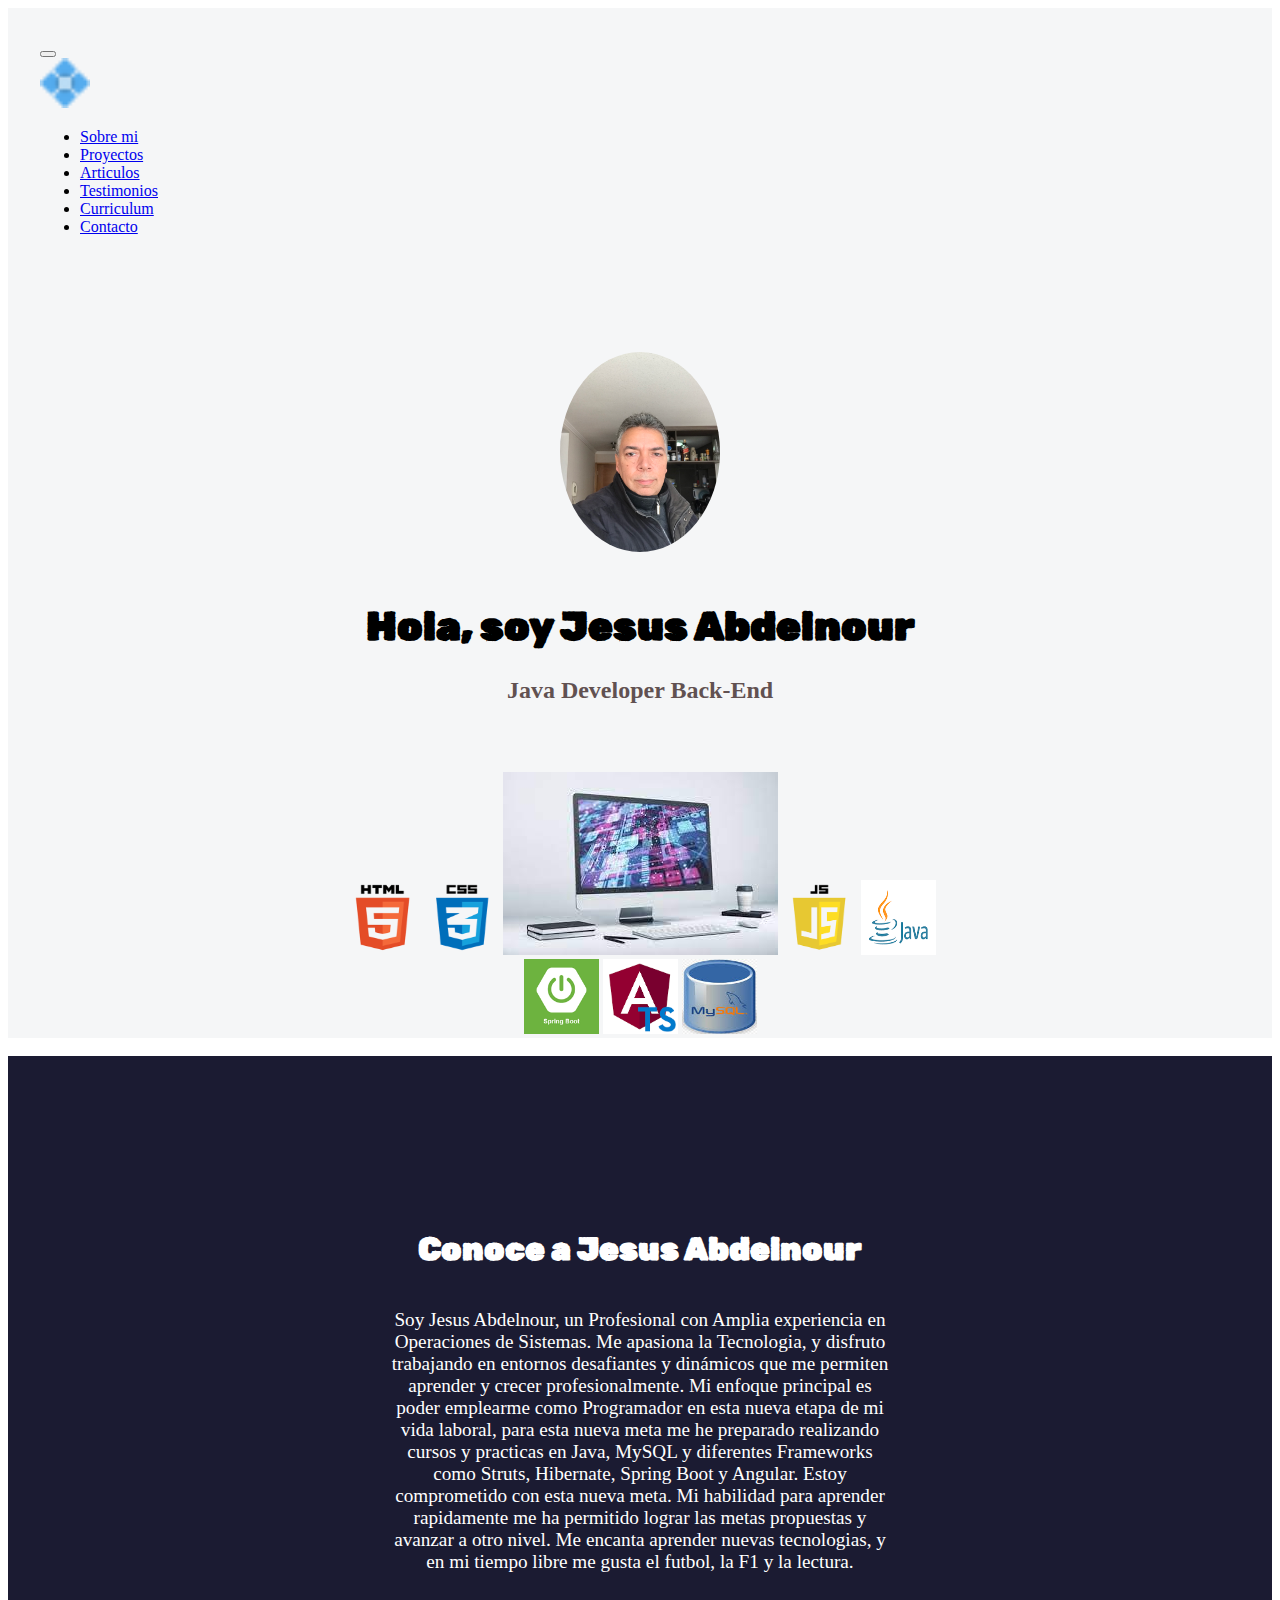
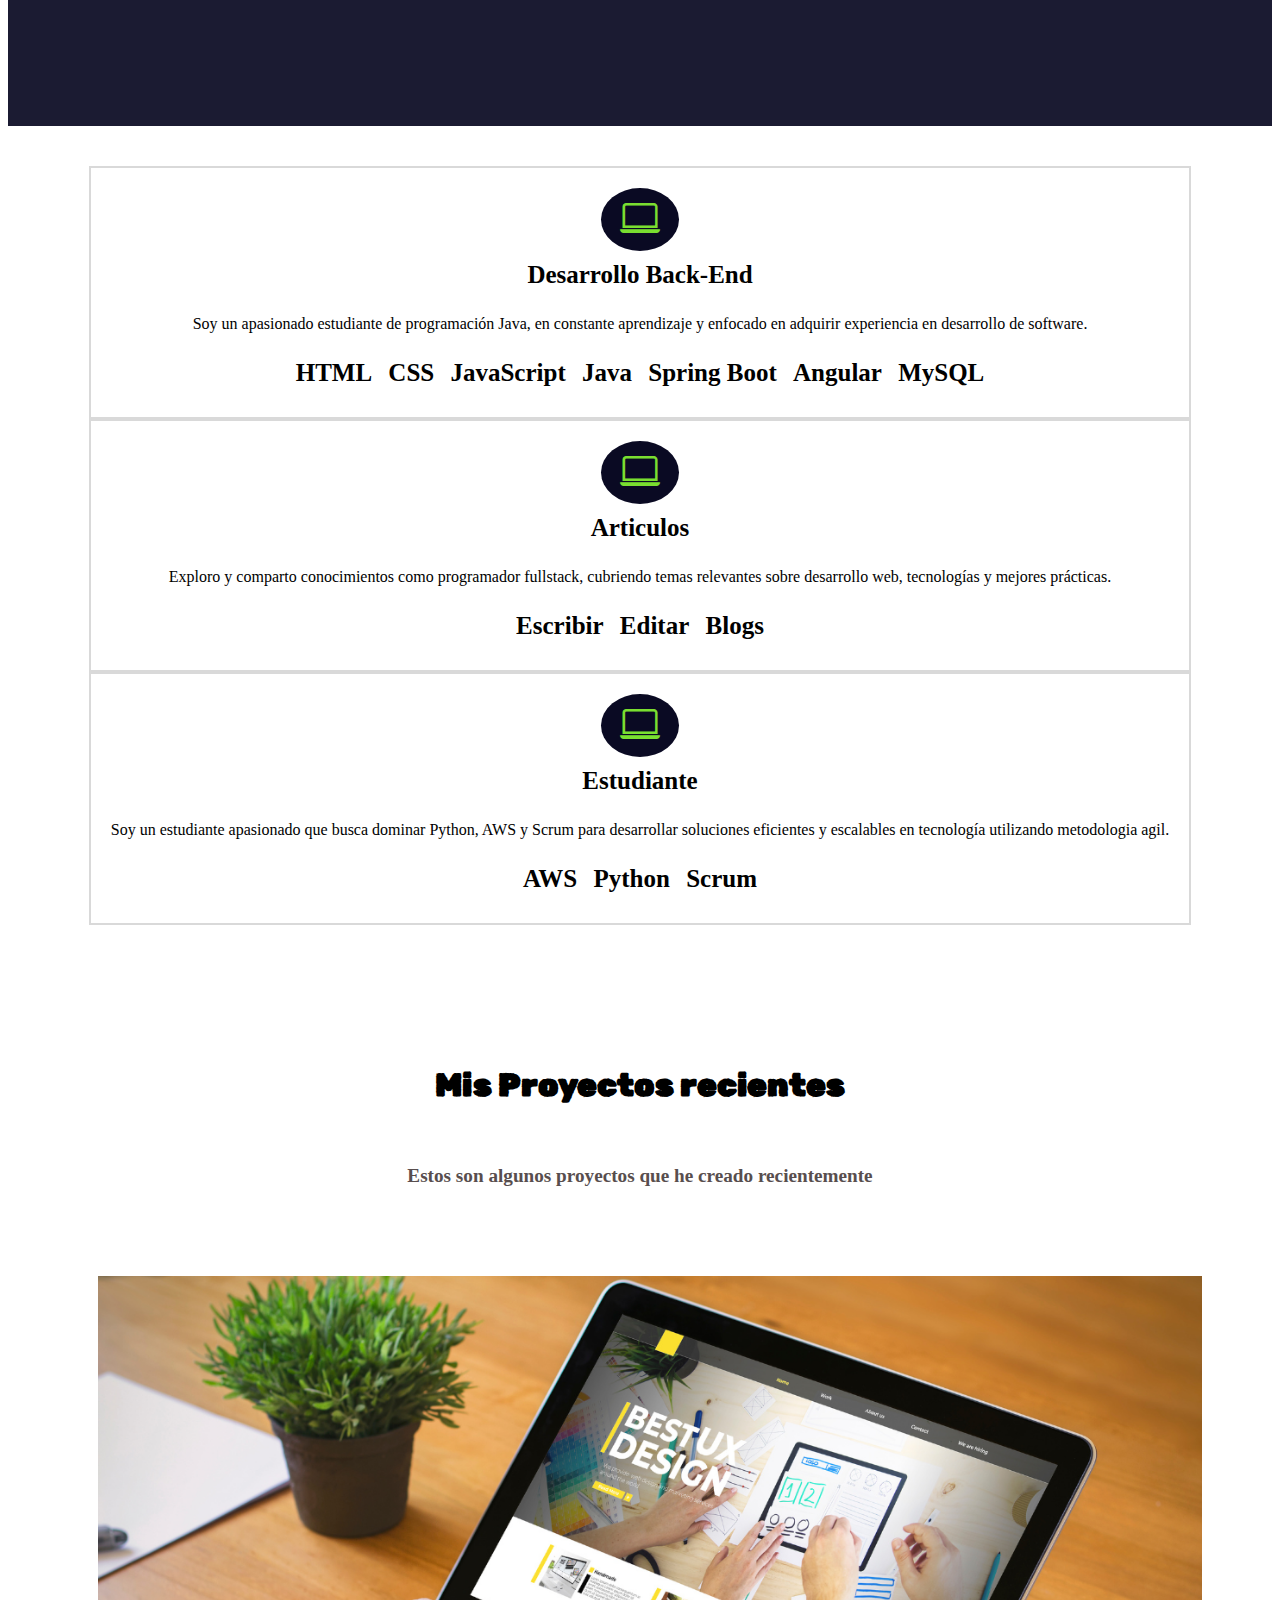
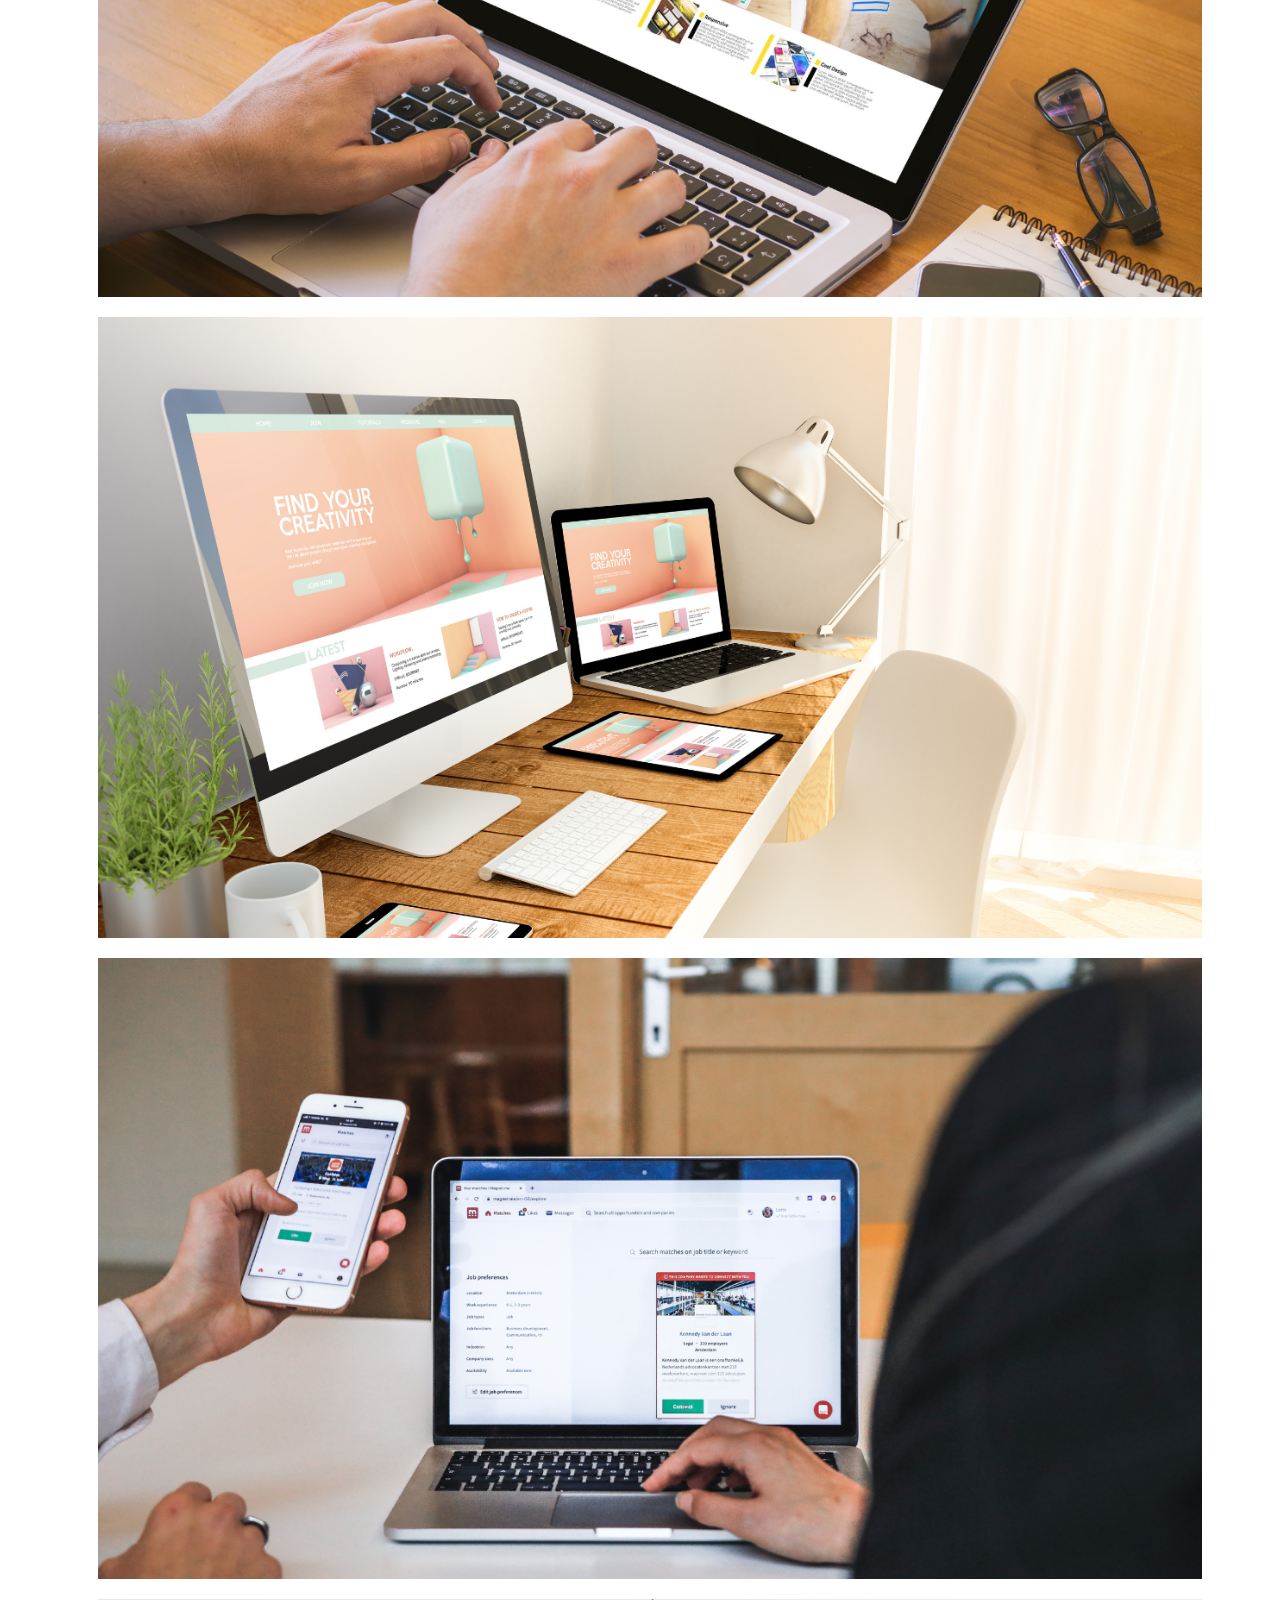
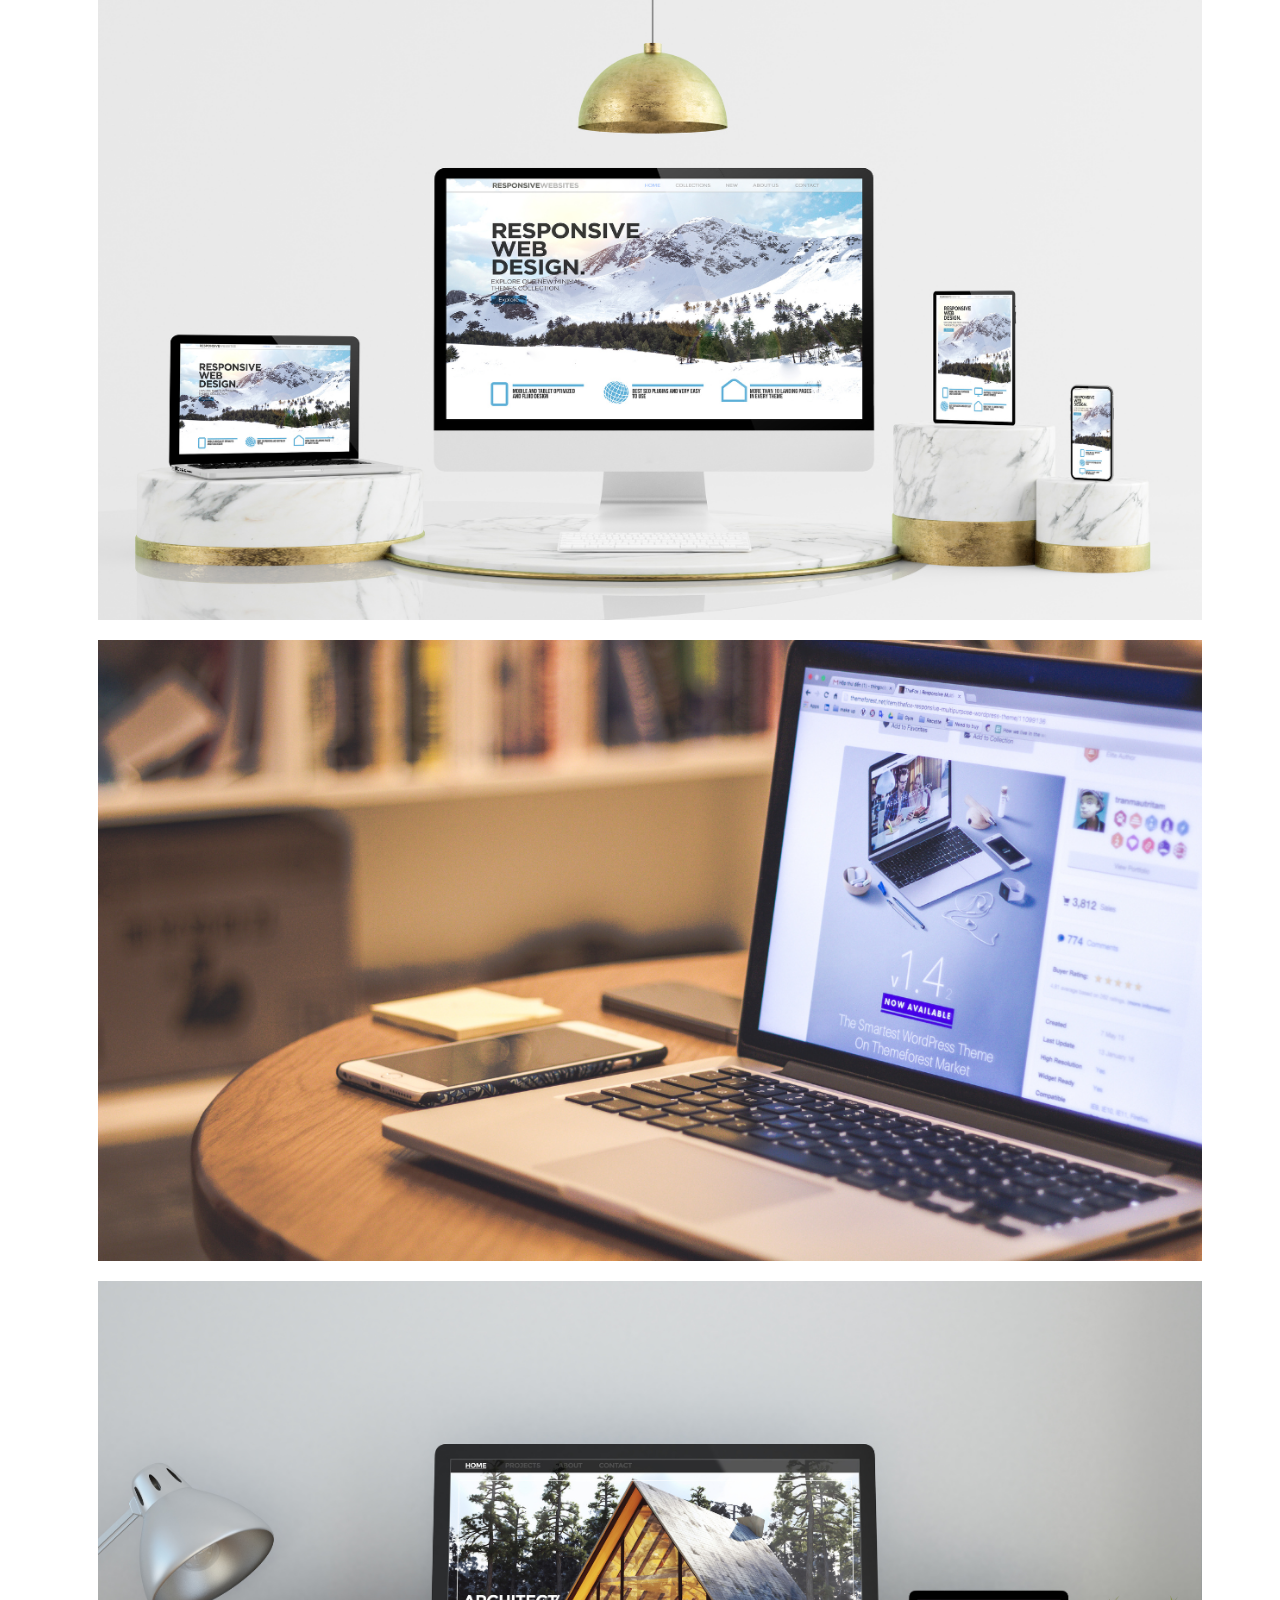
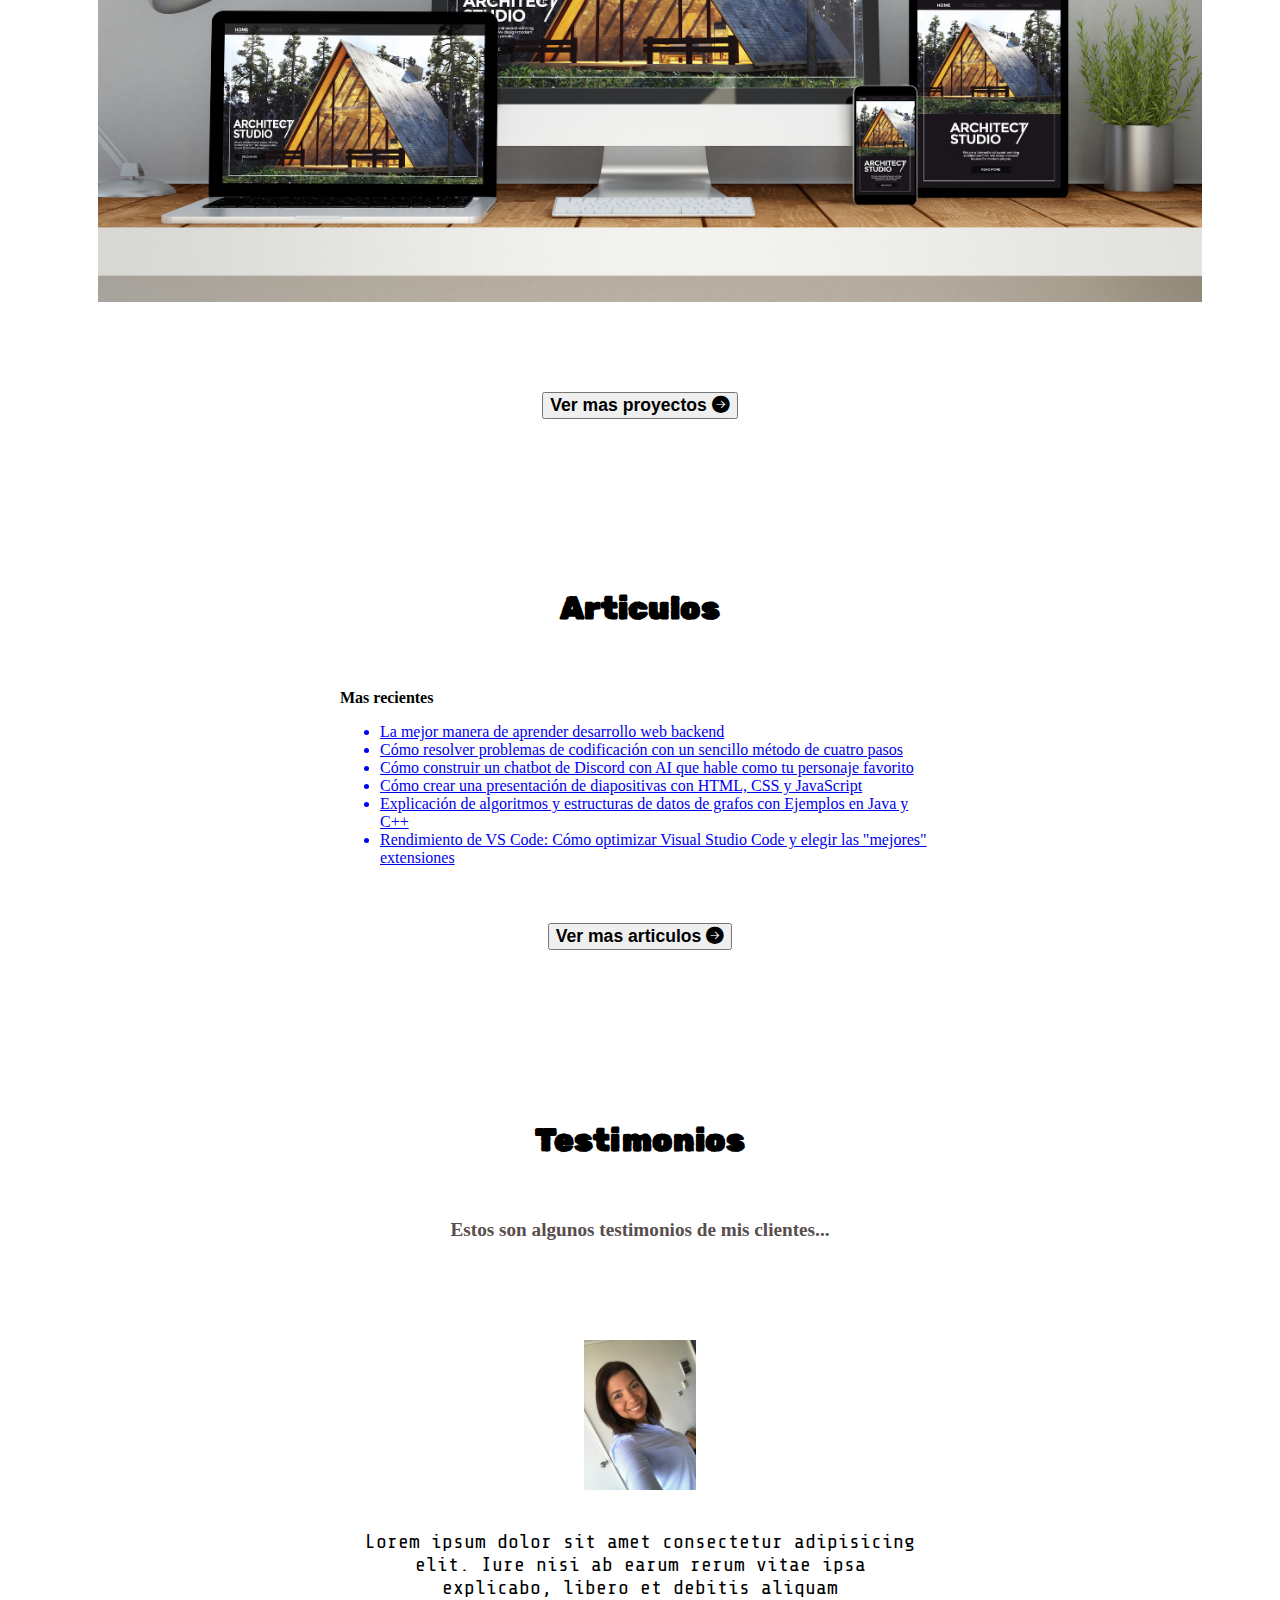
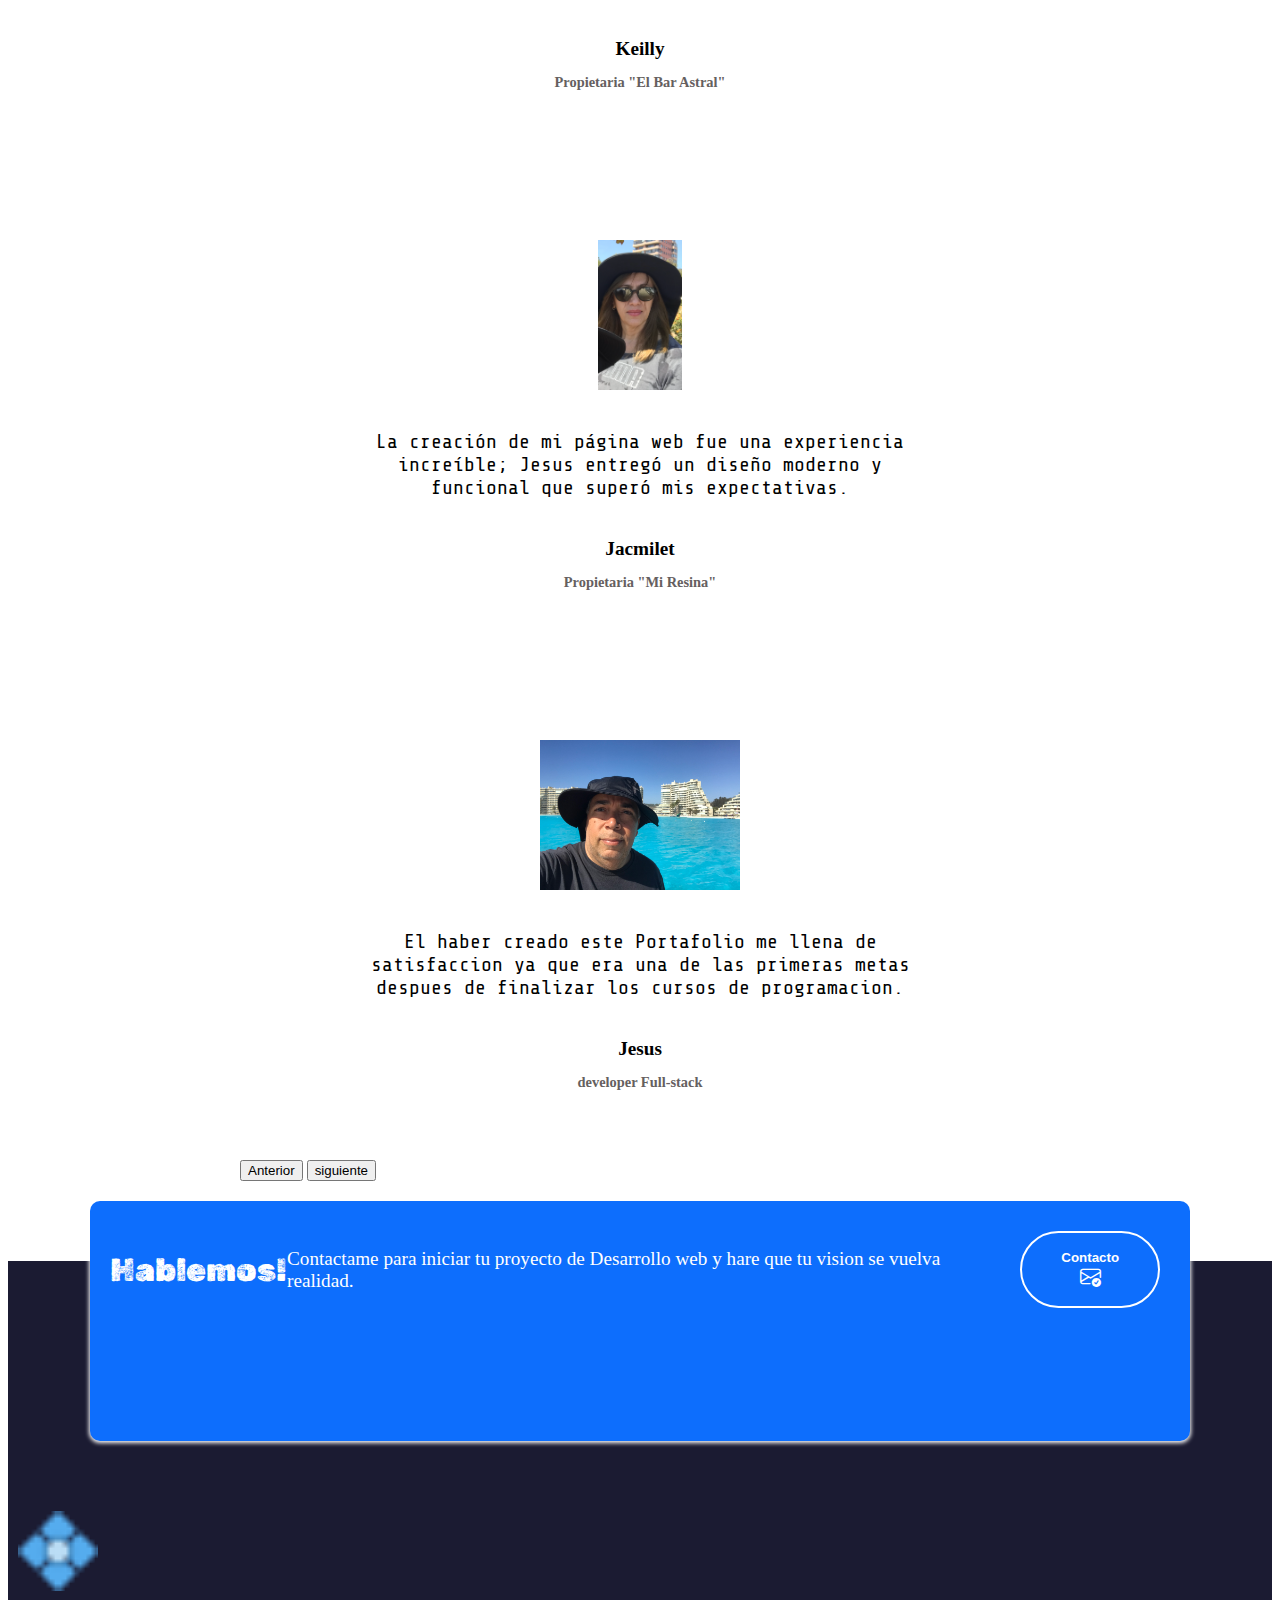
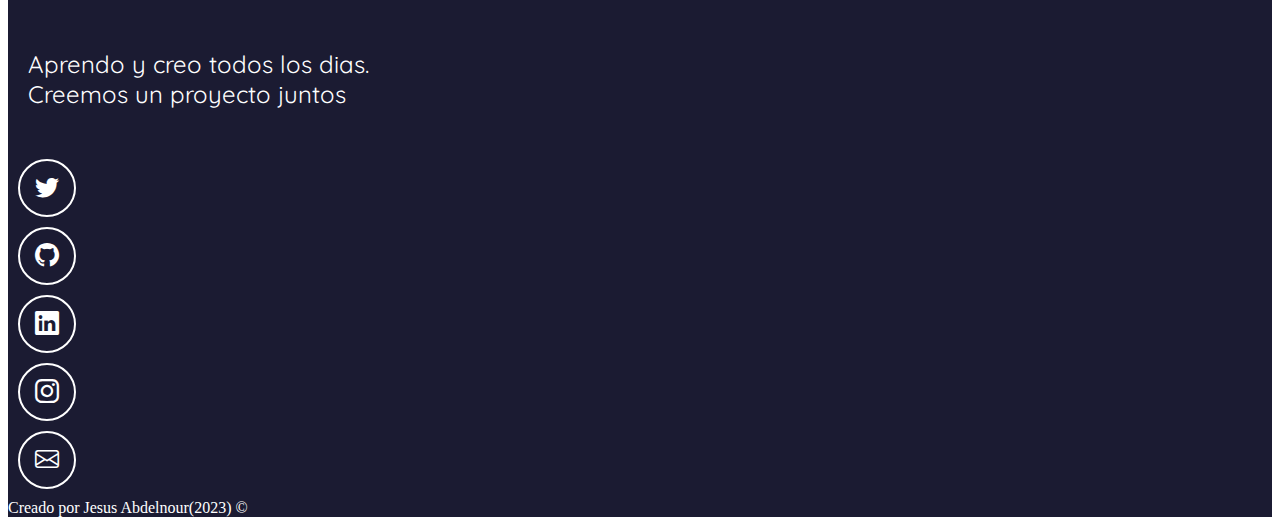
<file: index.html>
<!DOCTYPE html>
<html lang="en">
  <head>
    <!--Metadatos-->
    <meta charset="UTF-8" />
    <meta name="viewport" content="width=device-width, initial-scale=1.0" />
    <meta name="author" content="Jesus Abdelnour" />
    <meta name="description" content="Proyecto Portafolio de Jesus Abdelnour" />
    <meta
      name="keywords"
      content="HTML, CSS, JavaScript, Java, Spring Boot, Angular, MySQL"
    />
    <!--Favicon-->
    <link
      rel="icon"
      type="image/png"
      sizes="16x16"
      href="imagenes/favicon-16x16.png"
    />
    <!--titulo-->
    <title>Proyecto Portafolio | Desarrollo Web Front-End JAVCode</title>
    <!--Bootstrap-->
    <link
      href="https://cdn.jsdelivr.net/npm/bootstrap@5.3.0/dist/css/bootstrap.min.css"
      rel="stylesheet"
      integrity="sha384-9ndCyUaIbzAi2FUVXJi0CjmCapSmO7SnpJef0486qhLnuZ2cdeRhO02iuK6FUUVM"
      crossorigin="anonymous"
    />
    <link
      rel="stylesheet"
      href="https://cdn.jsdelivr.net/npm/bootstrap-icons@1.10.5/font/bootstrap-icons.css"
    />
    <!--CSS-->
    <link href="style.css" rel="stylesheet" />
    <link rel="preconnect" href="https://fonts.googleapis.com" />
    <link rel="preconnect" href="https://fonts.gstatic.com" crossorigin />
    <link
      href="https://fonts.googleapis.com/css2?family=Quicksand:wght@500&family=Rubik+Dirt&family=Share+Tech+Mono&display=swap"
      rel="stylesheet"
    />
  </head>
  <body>
    <!--Barra de navegacion-->
    <nav class="navbar navbar-expand-md navbar-light">
      <div class="container-fluid">
        <button
          class="navbar-toggler"
          type="button"
          data-bs-toggle="collapse"
          data-bs-target="#navbar-toggler"
          aria-controls="navbarTogglerDemo01"
          aria-expanded="false"
          aria-label="Toggle navigation"
        >
          <span class="navbar-toggler-icon"></span>
        </button>
        <div class="collapse navbar-collapse" id="navbar-toggler">
          <a class="navbar-brand" href="#">
            <img
              src="imagenes/favicon-16x16.png"
              width="50"
              alt="Logo de la pagina web"
            />
          </a>
          <ul
            class="navbar-nav d-flex justify-content-center align-items-center"
          >
            <li class="nav-item">
              <a class="nav-link active" aria-current="page" href="#sobre-mi"
                >Sobre mi</a
              >
            </li>
            <li class="nav-item">
              <a class="nav-link" href="#proyectos">Proyectos</a>
            </li>
            <li class="nav-item">
              <a class="nav-link" href="#articulos">Articulos</a>
            </li>
            <li class="nav-item">
              <a class="nav-link" href="#testimonios">Testimonios</a>
            </li>
            <li class="nav-item">
              <a
                class="nav-link"
                href="https://github.com/JAVDev444/CurriculumPDF/blob/main/Jesus%20Abdelnour.pdf"
                target="_blank"
                >Curriculum</a
              >
            </li>
            <li class="nav-item">
              <a class="nav-link" href="#contacto">Contacto</a>
            </li>
          </ul>
        </div>
      </div>
    </nav>
    <!--Seccion Hero-->
    <section class="hero align-items-stretch">
      <div
        class="hero-principal d-flex flex-column justify-content-center align-items-center"
      >
        <img
          class="hero-imagen"
          src="imagenes/IMG-2114.jpg"
          alt="Foto de Jesus Abdelnour"
          width=" 110px"
          height="150 px"
        />
        <h1>Hola, soy Jesus Abdelnour</h1>
        <h2>Java Developer Back-End</h2>
      </div>
      <div class="hero-inferior">
        <img
          class="hero-inferior-imagen img-fluid"
          src="imagenes/html5.png"
          alt="monitor"
        />
        <img
          class="hero-inferior-imagen img-fluid"
          src="imagenes/css3.png"
          alt="monitor"
        />
        <img
          class="hero-inferior-imagen1 img-fluid"
          src="imagenes/images.jpg"
          alt="monitor"
        />
        <img
          class="hero-inferior-imagen img-fluid"
          src="imagenes/javascript.png"
          alt="monitor"
        />
        <img
          class="hero-inferior-imagen img-fluid"
          src="imagenes/java.png"
          alt="monitor"
        />
        <br />
        <img
          class="hero-inferior-imagen img-fluid"
          src="imagenes/Spring-Boot.png"
          alt="monitor"
        />
        <img
          class="hero-inferior-imagen img-fluid"
          src="imagenes/angular.png"
          alt="monitor"
        />
        <img
          class="hero-inferior-imagen img-fluid"
          src="imagenes/mysql.jpg"
          alt="monitor"
        />
      </div>
    </section>
    <br />
    <!--Sobre mi-->
    <section id="sobre-mi" class="sobre-mi seccion-oscura">
      <div class="contenedor">
        <h2 class="seccion-titulo">Conoce a Jesus Abdelnour</h2>
        <p class="seccion-texto">
          Soy Jesus Abdelnour, un Profesional con Amplia experiencia en
          Operaciones de Sistemas. Me apasiona la Tecnologia, y disfruto
          trabajando en entornos desafiantes y dinámicos que me permiten
          aprender y crecer profesionalmente. Mi enfoque principal es poder
          emplearme como Programador en esta nueva etapa de mi vida laboral,
          para esta nueva meta me he preparado realizando cursos y practicas en
          Java, MySQL y diferentes Frameworks como Struts, Hibernate, Spring
          Boot y Angular. Estoy comprometido con esta nueva meta. Mi habilidad
          para aprender rapidamente me ha permitido lograr las metas propuestas
          y avanzar a otro nivel. Me encanta aprender nuevas tecnologias, y en
          mi tiempo libre me gusta el futbol, la F1 y la lectura.
        </p>
      </div>
    </section>
    <!--Experiencia-->
    <section class="experiencia seccion-clara">
      <div class="container text-center">
        <div class="row">
          <!--desarrollo-->
          <div class="columna col-12 col-md-4">
            <i class="bi bi-laptop"></i>
            <p class="experiencia-titulo">Desarrollo Back-End</p>
            <p>
              Soy un apasionado estudiante de programación Java, en constante
              aprendizaje y enfocado en adquirir experiencia en desarrollo de
              software.
            </p>
            <div class="badges-contenedor">
              <span class="badge text-bg-primary">HTML</span>
              <span class="badge text-bg-primary">CSS</span>
              <span class="badge text-bg-primary">JavaScript</span>
              <span class="badge text-bg-primary">Java</span>
              <span class="badge text-bg-primary">Spring Boot</span>
              <span class="badge text-bg-primary">Angular</span>
              <span class="badge text-bg-primary">MySQL</span>
            </div>
          </div>
          <!--Articulos-->
          <div class="columna col-12 col-md-4">
            <i class="bi bi-laptop"></i>
            <p class="experiencia-titulo">Articulos</p>
            <p>
              Exploro y comparto conocimientos como programador fullstack,
              cubriendo temas relevantes sobre desarrollo web, tecnologías y
              mejores prácticas.
            </p>
            <div class="badges-contenedor">
              <span class="badge text-bg-primary">Escribir</span>
              <span class="badge text-bg-primary">Editar</span>
              <span class="badge text-bg-primary">Blogs</span>
            </div>
          </div>
          <!--Estudiante-->
          <div class="columna col-12 col-md-4">
            <i class="bi bi-laptop"></i>
            <p class="experiencia-titulo">Estudiante</p>
            <p>
              Soy un estudiante apasionado que busca dominar Python, AWS y Scrum
              para desarrollar soluciones eficientes y escalables en tecnología
              utilizando metodologia agil.
            </p>
            <div class="badges-contenedor">
              <span class="badge text-bg-primary">AWS</span>
              <span class="badge text-bg-primary">Python</span>
              <span class="badge text-bg-primary">Scrum</span>
            </div>
          </div>
        </div>
      </div>
    </section>
    <!--Proyectos-->
    <section
      id="proyectos"
      class="proyectos-recientes seccion-clara d-flex flex-column"
    >
      <h2 class="seccion-titulo texto-negro">Mis Proyectos recientes</h2>
      <h3 class="seccion-descripcion">
        Estos son algunos proyectos que he creado recientemente
      </h3>
      <!--Galeria de proyectos-->
      <div class="container text-center proyectos-contenedor">
        <div class="row">
          <!--Proyecto 1-->
          <div class="col-12 col-md-6 col-lg-4">
            <div class="proyecto">
              <img src="imagenes/proyecto1.png" alt="Proyecto 1" />
              <div class="overlay">
                <p>Proyecto 1</p>
                <div class="iconos-contenedor">
                  <a
                    href=" https://github.com/JAVDev444/"
                    target="_blank"
                    rel="noopener noreferrer"
                  >
                    <i class="bi bi-github"></i>
                  </a>
                  <a
                    href="https://www.miresina.com/"
                    target="_blank"
                    rel="noopener noreferrer"
                  >
                    <i class="bi bi-laptop"></i>
                  </a>
                </div>
              </div>
            </div>
          </div>
          <!--Proyecto 2-->
          <div class="col-12 col-md-6 col-lg-4">
            <div class="proyecto">
              <img src="imagenes/proyecto2.png" alt="Proyecto 1" />
              <div class="overlay">
                <p>Proyecto 2</p>
                <div class="iconos-contenedor">
                  <a
                    href=" https://github.com/JAVDev444/"
                    target="_blank"
                    rel="noopener noreferrer"
                  >
                    <i class="bi bi-github"></i>
                  </a>
                  <a
                    href="https://www.miresina.com/"
                    target="_blank"
                    rel="noopener noreferrer"
                  >
                    <i class="bi bi-laptop"></i>
                  </a>
                </div>
              </div>
            </div>
          </div>
          <!--Proyecto 3-->
          <div class="col-12 col-md-6 col-lg-4">
            <div class="proyecto">
              <img src="imagenes/proyecto3.png" alt="Proyecto 1" />
              <div class="overlay">
                <p>Proyecto 3</p>
                <div class="iconos-contenedor">
                  <a
                    href=" https://github.com/JAVDev444/"
                    target="_blank"
                    rel="noopener noreferrer"
                  >
                    <i class="bi bi-github"></i>
                  </a>
                  <a
                    href="https://www.miresina.com/"
                    target="_blank"
                    rel="noopener noreferrer"
                  >
                    <i class="bi bi-laptop"></i>
                  </a>
                </div>
              </div>
            </div>
          </div>
          <!--Proyecto 4-->
          <div class="col-12 col-md-6 col-lg-4">
            <div class="proyecto">
              <img src="imagenes/proyecto4.png" alt="Proyecto 1" />
              <div class="overlay">
                <p>Proyecto 4</p>
                <div class="iconos-contenedor">
                  <a
                    href=" https://github.com/JAVDev444/"
                    target="_blank"
                    rel="noopener noreferrer"
                  >
                    <i class="bi bi-github"></i>
                  </a>
                  <a
                    href="https://www.miresina.com/"
                    target="_blank"
                    rel="noopener noreferrer"
                  >
                    <i class="bi bi-laptop"></i>
                  </a>
                </div>
              </div>
            </div>
          </div>
          <!--Proyecto 5-->
          <div class="col-12 col-md-6 col-lg-4">
            <div class="proyecto">
              <img src="imagenes/proyecto5.png" alt="Proyecto 1" />
              <div class="overlay">
                <p>Proyecto 5</p>
                <div class="iconos-contenedor">
                  <a
                    href=" https://github.com/JAVDev444/"
                    target="_blank"
                    rel="noopener noreferrer"
                  >
                    <i class="bi bi-github"></i>
                  </a>
                  <a
                    href="https://www.miresina.com/"
                    target="_blank"
                    rel="noopener noreferrer"
                  >
                    <i class="bi bi-laptop"></i>
                  </a>
                </div>
              </div>
            </div>
          </div>
          <!--Proyecto 6-->
          <div class="col-12 col-md-6 col-lg-4">
            <div class="proyecto">
              <img src="imagenes/proyecto6.png" alt="Proyecto 1" />
              <div class="overlay">
                <p>Proyecto 6</p>
                <div class="iconos-contenedor">
                  <a
                    href=" https://github.com/JAVDev444/"
                    target="_blank"
                    rel="noopener noreferrer"
                  >
                    <i class="bi bi-github"></i>
                  </a>
                  <a
                    href="https://www.miresina.com/"
                    target="_blank"
                    rel="noopener noreferrer"
                  >
                    <i class="bi bi-laptop"></i>
                  </a>
                </div>
              </div>
            </div>
          </div>
        </div>
      </div>
      <a
        href="https://github.com/JAVDev444/"
        target="_blank"
        rel="noopener noreferrer"
      >
        <button type="button" class="btn btn-info">
          Ver mas proyectos
          <i class="bi bi-arrow-right-circle-fill"></i>
        </button>
      </a>
    </section>
    <!--Articulos-->
    <section id="articulos" class="articulos justify-content-start">
      <h2 class="seccion-titulo texto-negro">Articulos</h2>
      <div class="card">
        <div class="card-header">Mas recientes</div>
        <ul class="list-group list-group-flush">
          <a
            href="https://www.freecodecamp.org/espanol/news/aprender-desarrollo-backend/"
            target="_blank"
            rel="noopener noreferrer"
          >
            <li class="list-group-item">
              La mejor manera de aprender desarrollo web backend
            </li>
          </a>
          <a
            href="https://www.freecodecamp.org/espanol/news/como-resolver-problemas-de-codificacion-con-un-sencillo-metodo-de-cuatro-pasos/"
            target="_blank"
            rel="noopener noreferrer"
          >
            <li class="list-group-item">
              Cómo resolver problemas de codificación con un sencillo método de
              cuatro pasos
            </li>
          </a>
          <a
            href="https://www.freecodecamp.org/espanol/news/como-construir-un-discord-ai-chatbot-que-habla-como-tu-personaje-favorito/"
            target="_blank"
            rel="noopener noreferrer"
          >
            <li class="list-group-item">
              Cómo construir un chatbot de Discord con AI que hable como tu
              personaje favorito
            </li>
          </a>
          <a
            href="https://www.freecodecamp.org/espanol/news/como-crear-una-presentacion-de-diapositivas-con-html-css-y-javascript/"
            target="_blank"
            rel="noopener noreferrer"
          >
            <li class="list-group-item">
              Cómo crear una presentación de diapositivas con HTML, CSS y
              JavaScript
            </li>
          </a>
          <a
            href="https://www.freecodecamp.org/espanol/news/explicacion-de-algoritmos-y-estructuras-de-datos-de-grafos-con-ejemplos-en-java-y-c/"
            target="_blank"
            rel="noopener noreferrer"
          >
            <li class="list-group-item">
              Explicación de algoritmos y estructuras de datos de grafos con
              Ejemplos en Java y C++
            </li>
          </a>
          <a
            href="https://www.freecodecamp.org/espanol/news/rendimiento-de-vs-code-como-optimizar-visual-studio-code-y-elegir-las-mejores-extensiones/"
            target="_blank"
            rel="noopener noreferrer"
          >
            <li class="list-group-item">
              Rendimiento de VS Code: Cómo optimizar Visual Studio Code y elegir
              las "mejores" extensiones
            </li>
          </a>
        </ul>
      </div>
      <a
        href="https://www.freecodecamp.org/espanol/news/"
        target="_blank"
        rel="noopener noreferrer"
      >
        <button type="button" class="btn btn-info">
          Ver mas articulos
          <i class="bi bi-arrow-right-circle-fill"></i>
        </button>
      </a>
    </section>
    <!--Testimonios-->
    <section id="testimonios" class="testimonios seccion-clara">
      <h2 class="seccion-titulo">Testimonios</h2>
      <h3 class="seccion-descripcion">
        Estos son algunos testimonios de mis clientes...
      </h3>
      <!--Carrusel-->
      <div
        id="testimonios-carrusel"
        class="carousel carrusel-dark slide"
        data-bs-ride="carousel"
      >
        <div class="carousel-inner">
          <div class="carousel-item active">
            <div class="container">
              <img
                class="testimonio-imagen rounded-circle"
                src="imagenes/fotok.JPG"
                alt="foto de Keilly"
              />
              <p class="testimonio-texto">
                Lorem ipsum dolor sit amet consectetur adipisicing elit. Iure
                nisi ab earum rerum vitae ipsa explicabo, libero et debitis
                aliquam
              </p>
              <div class="testimonio-info">
                <p class="cliente">Keilly</p>
                <p class="cargo">Propietaria "El Bar Astral"</p>
              </div>
            </div>
          </div>
          <div class="carousel-item">
            <div class="container">
              <img
                class="testimonio-imagen rounded-circle"
                src="imagenes/Jacmilet.PNG"
                alt="foto de Jacmilet"
              />
              <p class="testimonio-texto">
                La creación de mi página web fue una experiencia increíble;
                Jesus entregó un diseño moderno y funcional que superó mis
                expectativas.
              </p>
              <div class="testimonio-info">
                <p class="cliente">Jacmilet</p>
                <p class="cargo">Propietaria "Mi Resina"</p>
              </div>
            </div>
          </div>
          <div class="carousel-item">
            <div class="container">
              <img
                class="testimonio-imagen rounded-circle"
                src="imagenes/Jesus.jpg"
                alt="foto de Jesus"
              />
              <p class="testimonio-texto">
                El haber creado este Portafolio me llena de satisfaccion ya que
                era una de las primeras metas despues de finalizar los cursos de
                programacion.
              </p>
              <div class="testimonio-info">
                <p class="cliente">Jesus</p>
                <p class="cargo">developer Full-stack</p>
              </div>
            </div>
          </div>
        </div>
        <button
          class="carousel-control-prev"
          type="button"
          data-bs-target="#testimonios-carrusel"
          data-bs-slide="prev"
        >
          <span class="carousel-control-prev-icon" aria-hidden="true"></span>
          <span class="visually-hidden">Anterior</span>
        </button>
        <button
          class="carousel-control-next"
          type="button"
          data-bs-target="#testimonios-carrusel"
          data-bs-slide="next"
        >
          <span class="carousel-control-next-icon" aria-hidden="true"></span>
          <span class="visually-hidden">siguiente</span>
        </button>
      </div>
    </section>
    <!-- Contacto -->
    <section id="contacto" class="contacto seccion-oscura">
      <div class="container">
        <div
          class="container text-center rectangulo d-flex justify-content-evenly"
        >
          <div class="row">
            <div class="col-12 col-md-4 seccion-titulo">Hablemos!</div>
            <div class="col-12 col-md-4 descripcion">
              Contactame para iniciar tu proyecto de Desarrollo web y hare que
              tu vision se vuelva realidad.
            </div>
            <div class="col-12 col-md-4">
              <a href="mailto:jgabdelnourv@gmail.com">
                <button class="button">
                  Contacto
                  <i class="bi bi-envelope-check"></i>
                </button>
              </a>
            </div>
          </div>
        </div>
      </div>
    </section>
    <!--Pie de pagina (Footer)-->
    <footer
      class="seccion-oscura d-flex flex-column align-items-center justify-content-center"
    >
      <img
        class="footer-logo"
        src="imagenes/favicon-16x16.png"
        alt="logo del portafolio"
      />
      <p class="footer-texto text-center">
        Aprendo y creo todos los dias.<br />
        Creemos un proyecto juntos
      </p>
      <div
        class="iconos-redes-sociales d-flex flex-wrap align-items-center justify-content-center"
      >
        <a
          href="https://twitter.com/@mulato2802"
          target="_blank"
          rel="noopener noreferrer"
        >
          <i class="bi bi-twitter"></i>
        </a>
        <a
          href="https://github.com/JAVDev444/"
          target="_blank"
          rel="noopener noreferrer"
        >
          <i class="bi bi-github"></i>
        </a>
        <a
          href="https://www.linkedin.com/in/jesus-gregorio-abdelnour-viana-585b6354/"
          target="_blank"
          rel="noopener noreferrer"
        >
          <i class="bi bi-linkedin"></i>
        </a>
        <a
          href="https://www.instagram.com/mulato2802"
          target="_blank"
          rel="noopener noreferrer"
        >
          <i class="bi bi-instagram"></i>
        </a>
        <a
          href="mailto:jgabdelnourv@gmail.com"
          target="_blank"
          rel="noopener noreferrer"
        >
          <i class="bi bi-envelope"></i>
        </a>
      </div>
      <div>Creado por Jesus Abdelnour(2023) &#169;</div>
    </footer>

    <!--JavaScript-->
    <script
      src="https://cdn.jsdelivr.net/npm/bootstrap@5.3.0/dist/js/bootstrap.bundle.min.js"
      integrity="sha384-geWF76RCwLtnZ8qwWowPQNguL3RmwHVBC9FhGdlKrxdiJJigb/j/68SIy3Te4Bkz"
      crossorigin="anonymous"
    ></script>
  </body>
</html>
</file>
<file: style.css>
/*Barra de Navegacion*/
.navbar{
  padding: 2rem;
  background: #f5f6f7;
}
.navbar-collapse{
  align-items: center;
  justify-content: space-between;
}
/*Estilos Generales */
section{
  display: flex;
  flex-direction: column;
  align-items: center;
  justify-content: center;
}
h1{
  font-size: 2.5rem;
  font-family: 'Rubik Dirt', cursive;
}
.seccion-oscura{
  color: white;
background-color: #1b1b32;
}
.seccion-clara{
  color: black;
  background-color: white;
}
.seccion-titulo{
  font-size: 2rem;
  padding: 15px 0;
  font-family: 'Rubik Dirt', cursive;
}
.seccion-descripcion{
font-size: 1.2rem;
color: #584e4e;
}
.seccion-texto{
font-size:1.2rem ;
}
.btn-info{
  font-size: 1.1rem;
  margin: 20px;
  font-weight: bold;
}
.texto-negro{
  color: black;
}
.texto-blanco{
  color: white;
}
/*Seccion Hero*/
.hero{
  background-color: #f5f6f7;
  min-height: 450px;
  text-align: center;
}
.hero-principal{
  padding: 3rem;
}
.hero-imagen{
  width: 160px;
  height: 200px;
  border-radius:50% ;
  margin: 20px;
}
.hero-principal h2{
  font-size: 1.5rem;
  color:#615151
}
.hero-inferior-imagen{
  width: 75px;
  height: 75px;
}
/*Sobre mi*/
.sobre-mi{
  height: 650px;
  padding: 10px;
}
.sobre-mi .contenedor{
  max-width: 500px;
  text-align: center;
}
/*Experiencia*/
.experiencia{
padding: 40px 40px 60px 40px;
}
.experiencia .columna{
  padding: 20px;
  border: 2px solid #8080804d;
  display: flex;
  flex-direction: column;
  align-items: center;
  justify-content: space-evenly;
  transition: all 0.2s ease-in;
}
.experiencia .columna:hover{
color: white;
background-color: #1b1b32;
}
.experiencia i{
  font-size: 2.5rem;
  color: #7ade30;
  background-color: #0a0a23;
  padding: 8px 19px;
  border-radius: 50%;
}
.experiencia-titulo{
  font-size: 25px;
  font-weight: bold;
  margin: 10px 0;
}
.badges-contenedor{
  font-size: 25px;
  font-weight: bold;
  margin: 10px 0;
}
.badge {
  margin: 5px;
}
/*Proyectos*/
.proyectos-recientes{
  padding: 40px;
}
.proyectos-recientes img{
  height: 100%;
  width: 100%;
  padding: 10px;
  border-radius: 10px;
  display: block;
  transition: all 0.2s ease;
}
.proyectos-contenedor{
  padding: 60px 40px;
}
.overlay{
  transition:all 0.2s ease;
  opacity: 0;
  position: absolute; 
  top: 50%;
  left: 50%;
  transform: translate(-50%, -50%);
  text-align: center;
}
.overlay p{
font-size: 25px;
font-weight: bold;
margin-bottom: 0;
}
.proyecto{
  position: relative;
}
.proyecto:hover img{
  opacity: 0.2;
}
.proyecto:hover .overlay{
  opacity: 1;
}
.overlay .iconos-contenedor{
  display: flex;
}
.overlay i{
  color: black;
  font-size: 60px;
  margin: 10px;
}

/* Articulos */

.articulos{
  min-height:500px;
  padding: 30px;
}
.articulos .card{
  width: 80%;
  max-width: 600px;
  margin: 20px;
}
.card-header{
  font-weight: bold;
}

/* Testimonios */
.testimonios{
  padding: 40px 40px 80px 40px;
}
.testimonios .carousel{
  max-width: 800px;
}
.carousel-item{
 height: 500px; 
}
.carousel-item .container{
  width: 100%;
  height: 100%;
  display: flex;
  flex-direction: column;
  align-items: center;
  justify-content: center;
}
.testimonio-imagen{
  height: 150px;
  height: 150px;
  margin: 10px 10px 20px 10px;
}
.testimonio-texto {
  max-width: 70%;
  font-size: 20px;
  text-align: center;
  font-family: 'Share Tech Mono', monospace;
}
.testimonio-info{
  font-weight: bold;
  text-align: center;
}
.testimonio-info p{
  margin-bottom: 0;
}
.testimonio-info .cliente{
  font-size: 1.2rem;
}
.testimonio-info .cargo{
  font-size: 0.9rem;
  color: #656060;
}
/* Contacto */
.contacto .container{
  max-width: 1100px;
  min-height: 200px;
  padding: 20px;
}
.contacto .rectangulo{
 margin-top: -5rem; 
 background-color: rgb(13,110,253);
 border-radius: 10px;
 box-shadow:0px 1px 4px 1px white;
}
.contacto .row {
  width: 100%;
  display: flex;
  align-items: center;
}
.contacto .descripcion{
  color: white;
  font-size: 1.2rem;
}
.contacto button{
  color: white;
  font-weight:bold;
  background-color: transparent;
  border: 2px solid white;
  padding: 1.25em 2em;
  margin: 10px;
  border-radius: 100px;
  transition: all 0.2s ease-in-out;
}
.contacto button:hover{
  background-color: white;
  color: black;
}
.contacto button i{
  color: white;
  font-size: 1.3rem;
  transition: all 0.2s ease-in-out;
}
.contacto button:hover i {
  color: black;
}

/* Pie de Pagina (Footer) */
footer{
  min-height: 500px;
}
.footer-logo{
  height: 80px;
  width: 80px;
  margin: 10px;
}
.footer-texto{
  font-size: 1.5rem;
  padding: 20px;
  margin-bottom: 30px;
  font-family: 'Quicksand', sans-serif;
}
.iconos-redes-sociales a{
width: 50px;
height: 50px;
display: flex;
align-items: center;
justify-content: center;
padding: 2px;
margin: 10px;
border: 2px solid white;
border-radius: 50%;
transition: all 0.2s ease-in;
}
.iconos-redes-sociales i{
  color: white;
  font-size: 1.5rem;
  transition: all 0.2s ease-in;
}
.iconos-redes-sociales a:hover{
  background-color: white;
  border: 2px solid rgb(13,110,253);
}
.iconos-redes-sociales a:hover i{
  color: black;
}
.derechos-de-autor{
  font-size: 15px;
  color: #aeaeae;
  padding: 20px;
}

/* Adaptable responsivo */
@media  screen and(max-width: 400px) {
  .overlay p{
    font-size: 18px;
  }
  .overlay i{
    font-size:40px ;
  }
}
@media screen and (max-width: 767px){
  .navbar-brand{
    display: none;
  }
}
@media screen and (max-width:800px){
  .testimonio-imagen{
    height: 120px;
    width: 120px;
  }
  .testimonio-texto{
    font-size: 18;
  }
}
@media screen and (min-width: 700px){
  .hero-inferior-imagen{
    max-width: 600px;
  }
}
</file>
